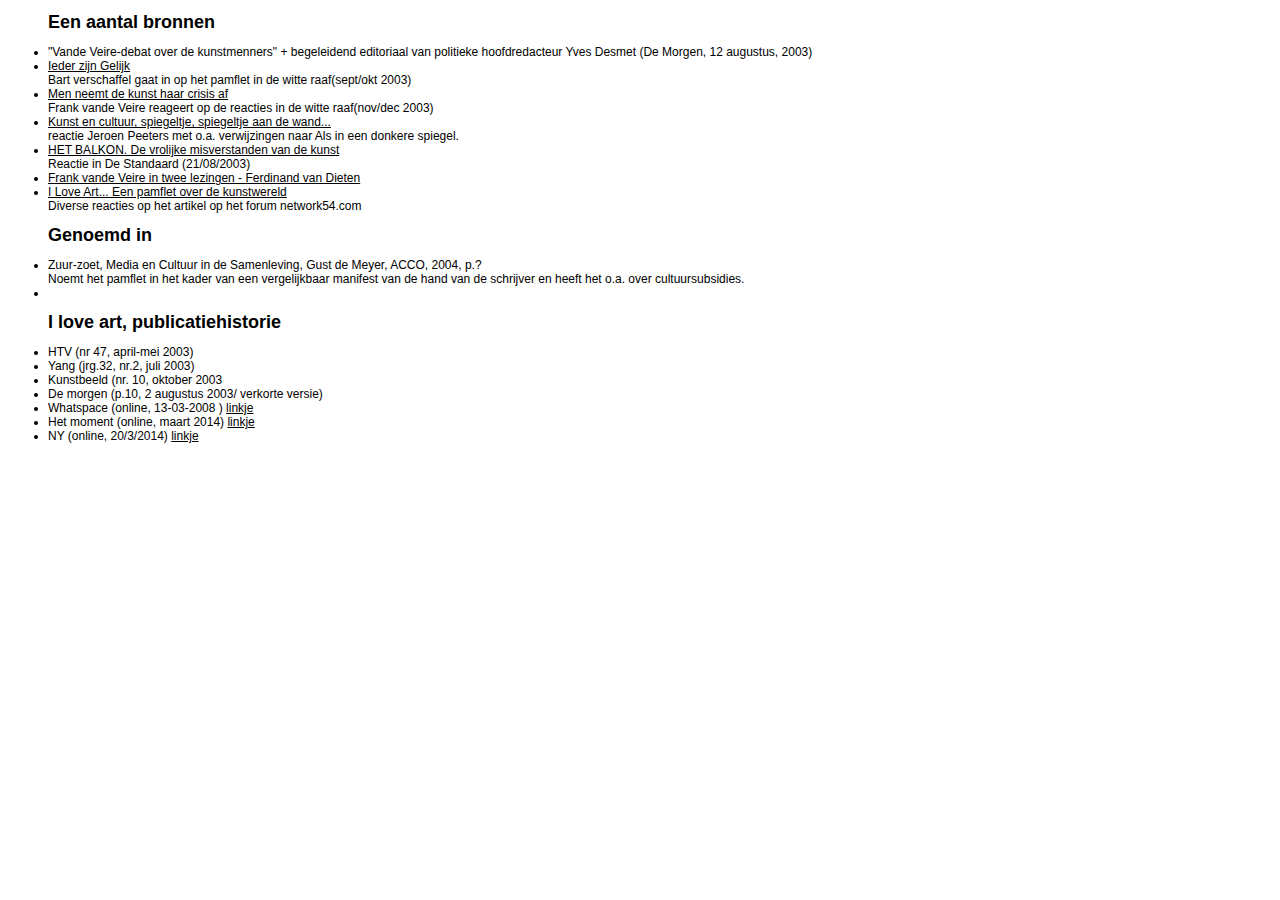
<file: public/bronnen1.html>
<!DOCTYPE html>
<html>
  <head>

  <title>bronnen scriptie</title>

  <style>

  h1 {
  	color: black;
  	font-family: arial;
  	font-size: 18px;
  	 }

  ul {
  	color: black;
  	font-family: arial;
  	font-size: 12px;
  }

  a {
  	color: black;
  }

  #commentaar {
  	font-style: italic;
  }

  </style>
   
  </head>
  <body>
 <ul><h1>Een aantal bronnen</h1>
   	<p></p>
   	<li>"Vande Veire-debat over de kunstmenners" + begeleidend editoriaal van politieke hoofdredacteur Yves Desmet (De Morgen, 12 augustus, 2003)</li>
   	<li><a href="http://www.dewitteraaf.be/edities/detail/nl/69">Ieder zijn Gelijk</a><br>
   		Bart verschaffel gaat in op het pamflet in de witte raaf(sept/okt 2003)</br></li>
   	<li><a href="http://www.dewitteraaf.be/artikel/detail/nl/2725">Men neemt de kunst haar crisis af</a><br>
   		Frank vande Veire reageert op de reacties in de witte raaf(nov/dec 2003)</br></li>
   	<li><a href="http://webcache.googleusercontent.com/search?q=cache:-s6ithuapHQJ:www.oikos.be/component/docman/doc_download/329-27-07-peeters-vande-veire-als-in-een-donkere-spiegel.html+&cd=10&hl=en&ct=clnk&gl=nl">Kunst en cultuur, spiegeltje, spiegeltje aan de wand...</a><br>reactie Jeroen Peeters met o.a. verwijzingen naar Als in een donkere spiegel.</br></li>
   	<li><a href="http://www.letteren.be/cnt/dsl21082003_017">HET BALKON. De vrolijke misverstanden van de kunst</a><br>Reactie in De Standaard (21/08/2003)</br></li>
  	<li><a href="http://www.kunstkritiek.nl/critic/veirepage.htm">Frank vande Veire in twee lezingen - Ferdinand van Dieten</a></li>
  	<li><a href="http://www.network54.com/Forum/113844/thread/1054633068/last-1061224920/I+Love+Art---+Een+pamflet+over+de+kunstwereld">I Love Art... Een pamflet over de kunstwereld</a>
  	<br>Diverse reacties op het artikel op het forum network54.com</br></li>
  	<p></p>
  	
  </ul>

  <ul><h1>Genoemd in</h1>
  	<li>Zuur-zoet, Media en Cultuur in de Samenleving, Gust de Meyer, ACCO, 2004, p.?<br>Noemt het pamflet in het kader van een vergelijkbaar manifest van de hand van de schrijver en heeft het o.a. over cultuursubsidies.</br></li>
  	<li></li>

  </ul>



  <ul><h1>I love art, publicatiehistorie</h1>
  	<li>HTV (nr 47, april-mei 2003)</li>
  	<li>Yang (jrg.32, nr.2, juli 2003)</li>
  	<li>Kunstbeeld (nr. 10, oktober 2003</li>
  	<li>De morgen (p.10, 2 augustus 2003/ verkorte versie)</li>
  	<li>Whatspace (online, 13-03-2008 ) <a href="http://www.whatspace.nl/ok-frank/i-love-art-you-love-art-we-all-love-art-this-is-love.html">linkje</a>
  	<li>Het moment (online, maart 2014) <a href="http://magazinehetmoment.blogspot.nl/2014/03/frank-vande-veire-i-love-art-you-love.html">linkje</a></li>
  	<li>NY (online, 20/3/2014) <a href="http://www.ny-web.be/untimely-meditations/i-love-art-you-love-art-we-all-love-art-love.html">linkje</a></li>
  </ul>



      
  </body>
</html>
</file>
